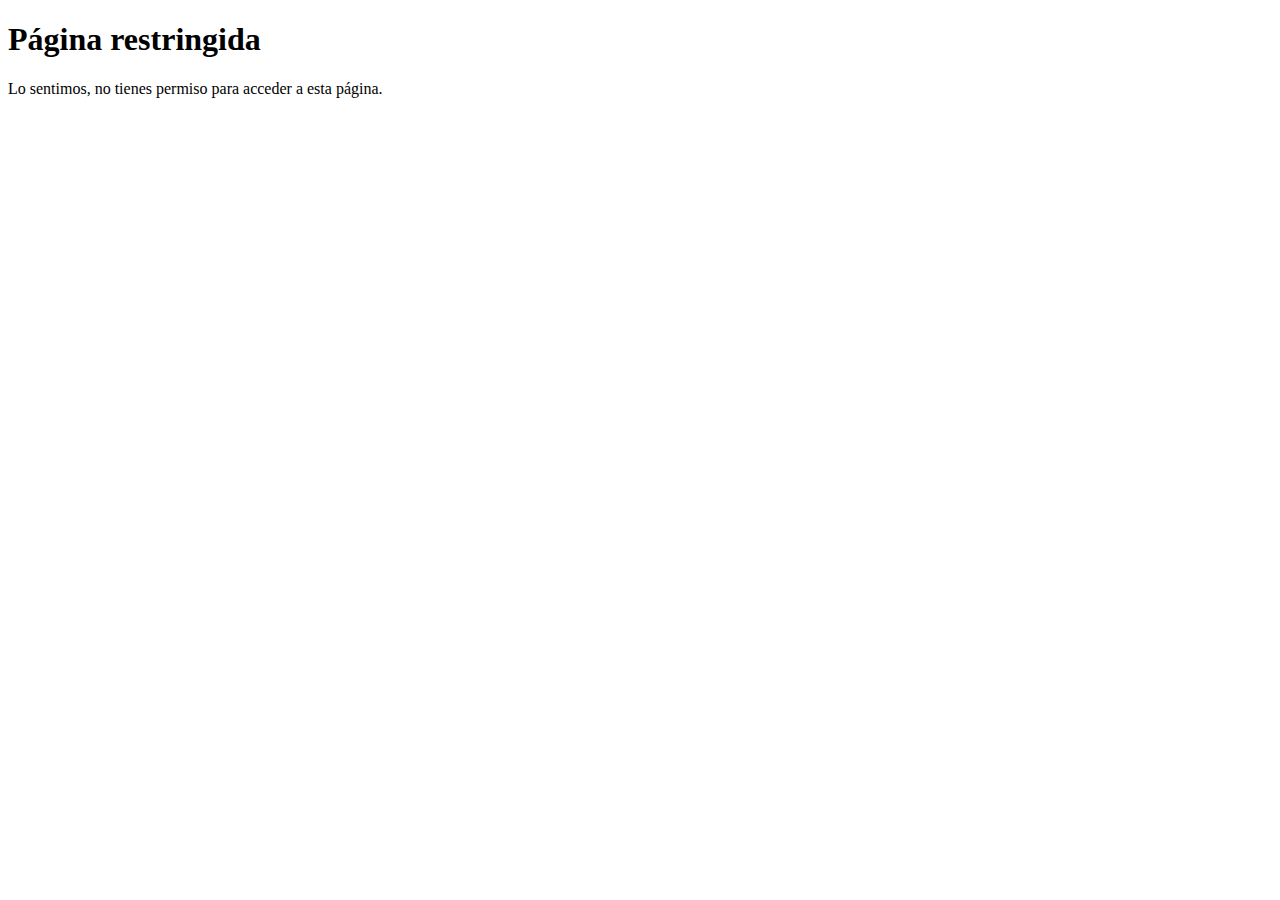
<file: other/restricted_page.html>
<!DOCTYPE html>
<html lang="en">
<head>
    <meta charset="UTF-8">
    <meta name="viewport" content="width=device-width, initial-scale=1.0">
    <title>Página restringida</title>
</head>
<body>
    <h1>Página restringida</h1>
    <p>Lo sentimos, no tienes permiso para acceder a esta página.</p>
</body>
</html>
</file>
